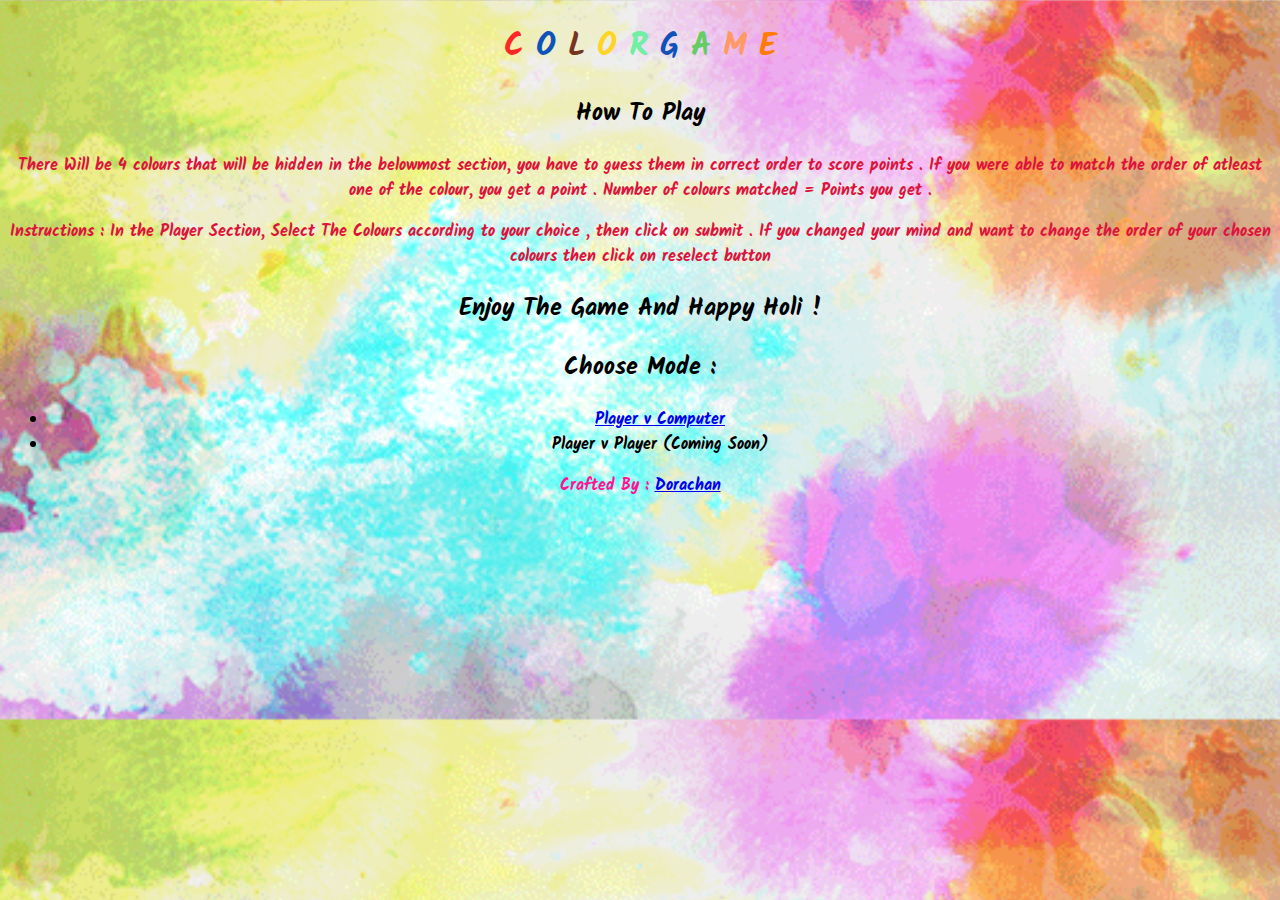
<file: index.html>
<!DOCTYPE html>
<html lang="en">
<head>
    <meta charset="UTF-8">
    <meta name="viewport" content="width=device-width, initial-scale=1.0">
    <title>Colour Game</title>
    <link rel="stylesheet" href="indexstyle.css">
    <link rel="preconnect" href="https://fonts.googleapis.com">
<link rel="preconnect" href="https://fonts.gstatic.com" crossorigin>
<link href="https://fonts.googleapis.com/css2?family=Kalam:wght@300;400;700&display=swap" rel="stylesheet">
</head>
<body>
    <h1>
        <font color="#FF2626">C</font>

        <font color="#0F52BA">O</font>

        <font color="#753422">L</font>

        <font color="#FFD523">O</font>

        <font color="#71EFA3">R  </font>

        <font color="#0F52BA">G</font>

 
        <font color="#66CC66">A</font>

        <font color="#FF9966">M</font>

        <font color="#FF7C">E</font>



    </h1>
    <h2>How To Play</h2>
    <p>There Will be 4 colours that will be hidden in the belowmost section, you have to guess them in correct order to score points . If you were able to match the order of atleast one of the colour, you get a point . Number of colours matched = Points you get .</p> 
<p>Instructions : In the Player Section, Select The Colours according to your choice , then click on submit . If you changed your mind and want to change the order of your chosen colours then click on reselect button</p> 
<h2> Enjoy The Game And Happy Holi ! </h2>
    <h2> Choose Mode : </h2>
    <ul> 
        <li> <a href="./pvc.html"> Player v Computer</a> </li>
        <li>Player v Player (Coming Soon)</li>
    
    </ul>

    <footer>Crafted By : <a href="https://t.me/dorachangg">Dorachan</a></footer>
</body>
</html>
</file>
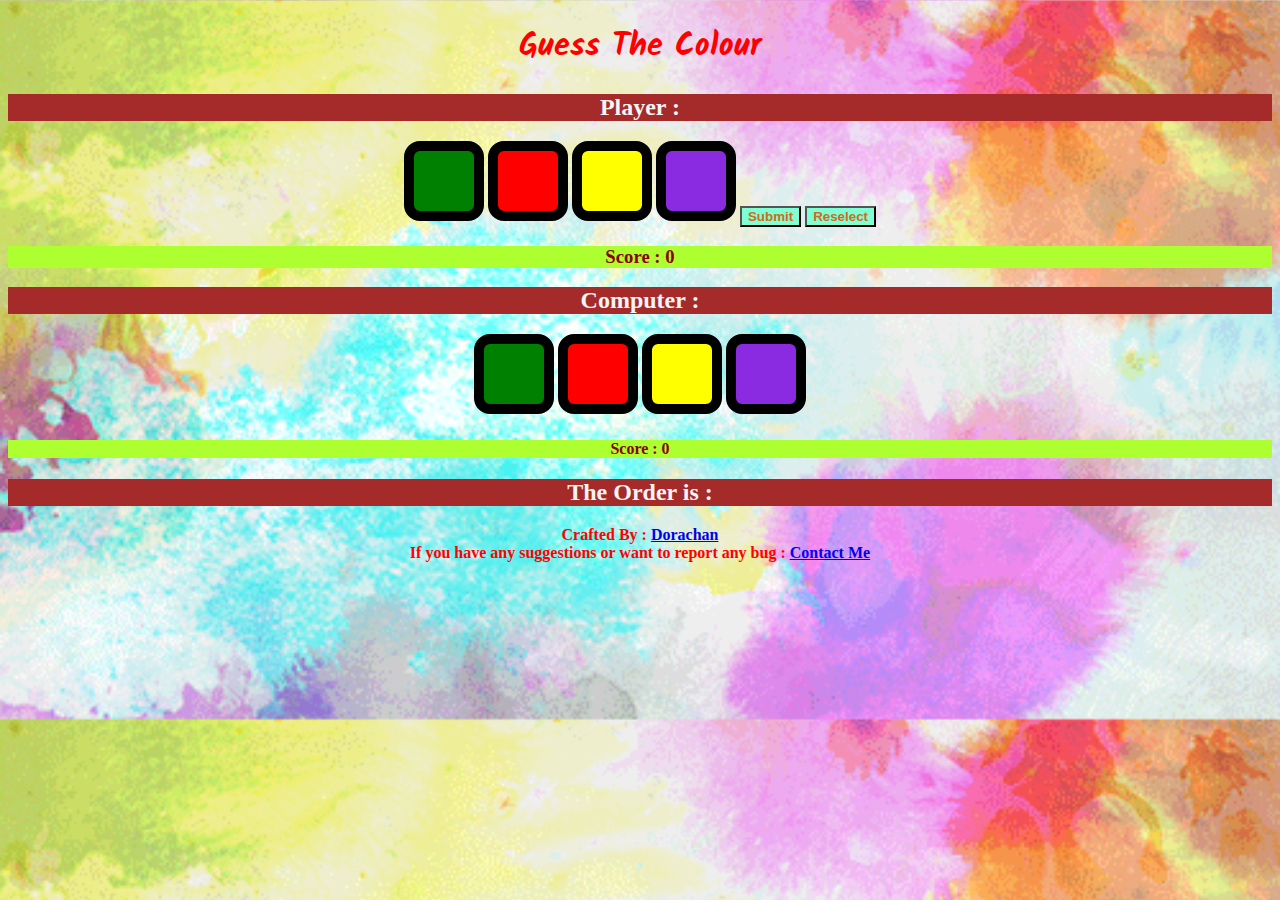
<file: pvc.html>
<!DOCTYPE html>
<html lang="en">
<head>
    <meta charset="UTF-8">
    <meta name="viewport" content="width=device-width, initial-scale=1.0">
    <title>Colour Game-PVC</title>
    <link rel="stylesheet" href="styles.css">
    
    <link rel="preconnect" href="https://fonts.googleapis.com">
<link rel="preconnect" href="https://fonts.gstatic.com" crossorigin>
<link href="https://fonts.googleapis.com/css2?family=Kalam:wght@300;400;700&display=swap" rel="stylesheet">
</head>
</head>
<body>
    <h1>Guess The Colour</h1>
<h2>Player : </h2>
    <div type="button" id="r1" class="btn">
    
    </div>

    <div type="button" id="r2" class="btn">

    </div>
    <div type="button" id="r3" class="btn">

    </div>
    <div type="button" id="r4" class="btn"></div>

    <button class="sub">Submit</button>
    <button class="resel">Reselect</button>
   <h3 id="score">Score : 0</h3>
        <h2>Computer :</h2>
        <div type="button" id="cr1">
    
        </div>
    
        <div type="button" id="cr2">
    
        </div>
        <div type="button" id="cr3">
    
        </div>
        <div type="button" id="cr4"></div>
        <h4 id="cmpscr">Score : 0</h4>
        <h2>The Order is : </h2>
        <div type="button" id="r1a">
    
        </div>
    
        <div type="button" id="r2a">
    
        </div>
        <div type="button" id="r3a">
    
        </div>
        <div type="button" id="r4a"></div>
        <footer id="foot">Crafted By  :    <a href="https://t.me/dorachangg">Dorachan</a></footer>
        <footer id="foot">If you have any suggestions or want to report any bug : <a href="https://t.me/dorachangg">Contact Me</a> </footer>
      <script src="https://ajax.googleapis.com/ajax/libs/jquery/3.7.1/jquery.min.js"></script>
    <script src="./index.js"></script>
</body>
</html>
</file>
<file: indexstyle.css>
body {
    text-align: center;
    background-image: url("Sounds/color.gif");
    background-size: cover;
    font-family: kalam;
    font-weight: 900;
  }
 p{
    color:crimson
 }
 footer{
    color:deeppink;
 }
</file>
<file: styles.css>
body {
    text-align: center;
    background-image: url("Sounds/color.gif");
    background-size: cover;
  }
  
 
  
  .container {
    display: block;
    margin: 20px;
  
  }
  .pressed {
    box-shadow: 0 0 20px red;
    background-color: blue;
  }
  
  #r1,#cr1{
    margin: px;
    display: inline-block;
    height: 60px;
    width: 60px;
    border: 10px solid black;
    border-radius: 20%;
    background-color:green;
  }
  #r2,#cr2 {
    margin: px;
    display: inline-block;
    height: 60px;
    width: 60px;
    border: 10px solid black;
    border-radius: 20%;
    background-color:red;
  }
  #r3,#cr3
  {
    margin: px;
    display: inline-block;
    height: 60px;
    width: 60px;
    border: 10px solid black;
    border-radius: 20%;
    background-color:yellow;
  }
#r4,#cr4
{
    margin: px;
    display: inline-block;
    height: 60px;
    width: 60px;
    border: 10px solid black;
    border-radius: 20%;
    background-color:blueviolet;

}
  .dce {
    margin: 25px;
    display: inline-block;
    height: 260px;
    width: 260px;
    border: 10px solid black;
    border-radius: 20%;
  }
  
  
  .cursor {
    box-shadow: 0 0 20px white;
    background-color: grey;
  }
  h2
  {
    color:whitesmoke;
    background-color:brown;
  }
  p
  {
  color :chocolate;
  background-color: whitesmoke;
  }
  footer
  {
  color:red;
  font-family: cursive;
  font-weight: 700;
  }
  h3,h4{
    background-color:greenyellow;
    color: darkred;
    font-weight: 900;
    box-shadow: #011F3F;
    border: azure;
    margin: calc();
    font-family:cursive;
  }
  button
  {
    color: chocolate;
    font-weight: 900;
    background-color:aquamarine;
  }

  .ar1 {
    margin: px;
    display: inline-block;
    height: 60px;
    width: 60px;
    border: 10px solid black;
    border-radius: 20%;
    background-color:green;
  }
  .ar2 {
    margin: px;
    display: inline-block;
    height: 60px;
    width: 60px;
    border: 10px solid black;
    border-radius: 20%;
    background-color:red;
  }
  .ar3
  {
    margin: px;
    display: inline-block;
    height: 60px;
    width: 60px;
    border: 10px solid black;
    border-radius: 20%;
    background-color:yellow;
  }
.ar4
{
    margin: px;
    display: inline-block;
    height: 60px;
    width: 60px;
    border: 10px solid black;
    border-radius: 20%;
    background-color:blueviolet;

}
h1{
  color:red;
  font-family: kalam ;
  font-weight: 600;
border: 10px;
border-color: bisque;
}
</file>
